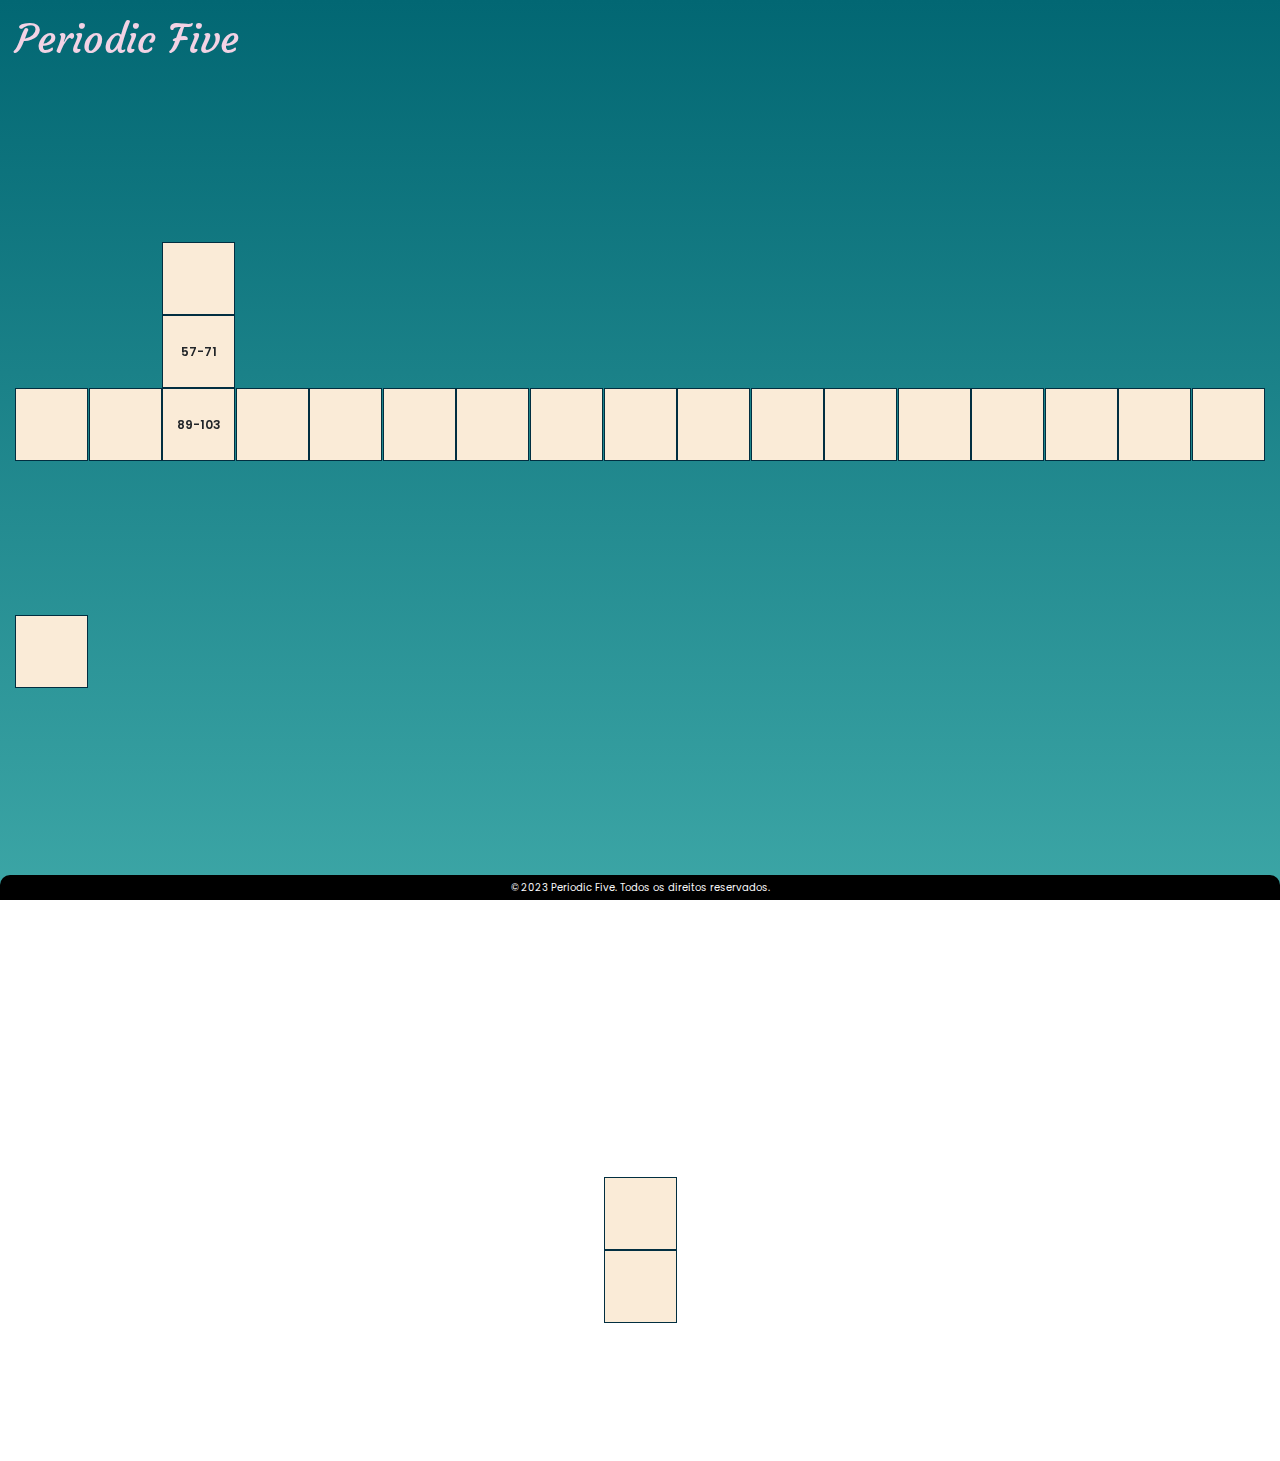
<file: api/src/main/resources/templates/tabela.html>
<!DOCTYPE html>
<html xmlns:th="http://thymeleaf.org">
<head>
  <meta charset="UTF-8">
  <meta name="viewport" content="width=device-width, initial-scale=1.0">
  <link rel="stylesheet" href="https://stackpath.bootstrapcdn.com/bootstrap/4.3.1/css/bootstrap.min.css" integrity="sha384-ggOyR0iXCbMQv3Xipma34MD+dH/1fQ784/j6cY/iJTQUOhcWr7x9JvoRxT2MZw1T" crossorigin="anonymous">
  <link rel="stylesheet" type="text/css" href="../static/estilo.css">
  <style>
        @import url('https://fonts.googleapis.com/css2?family=Poppins:wght@100;200;300;400;500;600;700;800;900&display=swap');
    </style>
  <style>
        @import url('https://fonts.googleapis.com/css2?family=Courgette&display=swap');
    </style>
  <link rel="icon" type="imagem/png" href="./img/favicon.ico" />
  <title>Periodic Five | Home</title>
</head>
<body class="vh-100">

<div class="tituloteste">
  <h1 class="tituloTabela">Periodic Five</h1>
</div>

<main id="center">
  <div class="container-fluid">
    <div class="TabelaPeriodica">
      <div class="tabelaperiodica">
        <div class="familia1">
          <div class="elemento"
               id="elemento"
               th:each="elemento : ${elementos}"
               th:if="${elemento.familia == 1}"
               th:onclick="'redirectToElemento(\'' + ${elemento.numeroAtomico} + '\')'">
            <span th:text="${elemento.numeroAtomico}"></span>
            <span th:text="${elemento.sigla}"></span>
            <span th:text="${elemento.nome}"></span>
          </div>
        </div>
        <div class="familia2">
          <div class="elemento dois" id = "elemento" th:each="elemento : ${elementos}" th:if="${elemento.familia == 2}"
               th:onclick="'redirectToElemento(\'' + ${elemento.numeroAtomico} + '\')'">
            <span th:text="${elemento.numeroAtomico}"></span>
            <span th:text="${elemento.sigla}"></span>
            <span th:text="${elemento.nome}"></span>
          </div>
        </div>
        <div class="familia3">
          <div class="elemento tres" id = "elemento" th:each="elemento : ${elementos}" th:if="${elemento.familia == 3 && elemento.numeroAtomico < 40}"
               th:onclick="'redirectToElemento(\'' + ${elemento.numeroAtomico} + '\')'">
            <span th:text="${elemento.numeroAtomico}"></span>
            <span th:text="${elemento.sigla}"></span>
            <span th:text="${elemento.nome}"></span>
          </div>
          <div class="elemento tres" id = "elemento">
            <p>57-71</p>
          </div>
          <div class="elemento tres" id = "elemento">
            <p>89-103</p>
          </div>
        </div>
        <div class="familia4">
          <div class="elemento quatro" id = "elemento" th:each="elemento : ${elementos}" th:if="${elemento.familia == 4}"
               th:onclick="'redirectToElemento(\'' + ${elemento.numeroAtomico} + '\')'">
            <span th:text="${elemento.numeroAtomico}"></span>
            <span th:text="${elemento.sigla}"></span>
            <span th:text="${elemento.nome}"></span>
          </div>
        </div>
        <div class="familia5">
          <div class="elemento cinco" id = "elemento" th:each="elemento : ${elementos}" th:if="${elemento.familia == 5}"
               th:onclick="'redirectToElemento(\'' + ${elemento.numeroAtomico} + '\')'">
            <span th:text="${elemento.numeroAtomico}"></span>
            <span th:text="${elemento.sigla}"></span>
            <span th:text="${elemento.nome}"></span>
          </div>
        </div>
        <div class="familia6">
          <div class="elemento seis" id = "elemento" th:each="elemento : ${elementos}" th:if="${elemento.familia == 6}"
               th:onclick="'redirectToElemento(\'' + ${elemento.numeroAtomico} + '\')'">
            <span th:text="${elemento.numeroAtomico}"></span>
            <span th:text="${elemento.sigla}"></span>
            <span th:text="${elemento.nome}"></span>
          </div>
        </div>
        <div class="familia7">
          <div class="elemento sete" id = "elemento" th:each="elemento : ${elementos}" th:if="${elemento.familia == 7}"
               th:onclick="'redirectToElemento(\'' + ${elemento.numeroAtomico} + '\')'">
            <span th:text="${elemento.numeroAtomico}"></span>
            <span th:text="${elemento.sigla}"></span>
            <span th:text="${elemento.nome}"></span>
          </div>
        </div>
        <div class="familia8">
          <div class="elemento oito" id = "elemento" th:each="elemento : ${elementos}" th:if="${elemento.familia == 8}"
               th:onclick="'redirectToElemento(\'' + ${elemento.numeroAtomico} + '\')'">
            <span th:text="${elemento.numeroAtomico}"></span>
            <span th:text="${elemento.sigla}"></span>
            <span th:text="${elemento.nome}"></span>
          </div>
        </div>
        <div class="familia9">
          <div class="elemento nove" id = "elemento" th:each="elemento : ${elementos}" th:if="${elemento.familia == 9}"
               th:onclick="'redirectToElemento(\'' + ${elemento.numeroAtomico} + '\')'">
            <span th:text="${elemento.numeroAtomico}"></span>
            <span th:text="${elemento.sigla}"></span>
            <span th:text="${elemento.nome}"></span>
          </div>
        </div>
        <div class="familia10">
          <div class="elemento dez" id = "elemento" th:each="elemento : ${elementos}" th:if="${elemento.familia == 10}"
               th:onclick="'redirectToElemento(\'' + ${elemento.numeroAtomico} + '\')'">
            <span th:text="${elemento.numeroAtomico}"></span>
            <span th:text="${elemento.sigla}"></span>
            <span th:text="${elemento.nome}"></span>
          </div>
        </div>
        <div class="familia11">
          <div class="elemento onze" id = "elemento" th:each="elemento : ${elementos}" th:if="${elemento.familia == 11}"
               th:onclick="'redirectToElemento(\'' + ${elemento.numeroAtomico} + '\')'">
            <span th:text="${elemento.numeroAtomico}"></span>
            <span th:text="${elemento.sigla}"></span>
            <span th:text="${elemento.nome}"></span>
          </div>
        </div>
        <div class="familia12">
          <div class="elemento doze" id = "elemento" th:each="elemento : ${elementos}" th:if="${elemento.familia == 12}"
               th:onclick="'redirectToElemento(\'' + ${elemento.numeroAtomico} + '\')'">
            <span th:text="${elemento.numeroAtomico}"></span>
            <span th:text="${elemento.sigla}"></span>
            <span th:text="${elemento.nome}"></span>
          </div>
        </div>
        <div class="familia13">
          <div class="elemento treze" id = "elemento" th:each="elemento : ${elementos}" th:if="${elemento.familia == 13}"
               th:onclick="'redirectToElemento(\'' + ${elemento.numeroAtomico} + '\')'">
            <span th:text="${elemento.numeroAtomico}"></span>
            <span th:text="${elemento.sigla}"></span>
            <span th:text="${elemento.nome}"></span>
          </div>
        </div>
        <div class="familia14">
          <div class="elemento quatorze" id = "elemento" th:each="elemento : ${elementos}" th:if="${elemento.familia == 14}"
               th:onclick="'redirectToElemento(\'' + ${elemento.numeroAtomico} + '\')'">
            <span th:text="${elemento.numeroAtomico}"></span>
            <span th:text="${elemento.sigla}"></span>
            <span th:text="${elemento.nome}"></span>
          </div>
        </div>
        <div class="familia15">
          <div class="elemento quinze" id = "elemento" th:each="elemento : ${elementos}" th:if="${elemento.familia == 15}"
               th:onclick="'redirectToElemento(\'' + ${elemento.numeroAtomico} + '\')'">
            <span th:text="${elemento.numeroAtomico}"></span>
            <span th:text="${elemento.sigla}"></span>
            <span th:text="${elemento.nome}"></span>
          </div>
        </div>
        <div class="familia16">
          <div class="elemento dezesseis" id = "elemento" th:each="elemento : ${elementos}" th:if="${elemento.familia == 16}"
               th:onclick="'redirectToElemento(\'' + ${elemento.numeroAtomico} + '\')'">
            <span th:text="${elemento.numeroAtomico}"></span>
            <span th:text="${elemento.sigla}"></span>
            <span th:text="${elemento.nome}"></span>
          </div>
        </div>
        <div class="familia17">
          <div class="elemento dezessete" id = "elemento" th:each="elemento : ${elementos}" th:if="${elemento.familia == 17}"
               th:onclick="'redirectToElemento(\'' + ${elemento.numeroAtomico} + '\')'">
            <span th:text="${elemento.numeroAtomico}"></span>
            <span th:text="${elemento.sigla}"></span>
            <span th:text="${elemento.nome}"></span>
          </div>
        </div>
        <div class="familia18">
          <div class="elemento dezoito" id = "elemento" th:each="elemento : ${elementos}" th:if="${elemento.familia == 18}"
               th:onclick="'redirectToElemento(\'' + ${elemento.numeroAtomico} + '\')'">
            <span th:text="${elemento.numeroAtomico}"></span>
            <span th:text="${elemento.sigla}"></span>
            <span th:text="${elemento.nome}"></span>
          </div>
        </div>
      </div>

      <div class="tabelaperiodicaLinhas">
        <div class="linha1">
          <div class="elemento dezoito" id = "elemento" th:each="elemento : ${elementos}" th:if="${elemento.periodo == 6 && elemento.familia == 3}"
               th:onclick="'redirectToElemento(\'' + ${elemento.numeroAtomico} + '\')'">
            <span th:text="${elemento.numeroAtomico}"></span>
            <span th:text="${elemento.sigla}"></span>
            <span th:text="${elemento.nome}"></span>
          </div>
        </div>
        <div class="linha2">
          <div class="elemento dezoito" id = "elemento" th:each="elemento : ${elementos}" th:if="${elemento.periodo == 7 && elemento.familia == 3}"
               th:onclick="'redirectToElemento(\'' + ${elemento.numeroAtomico} + '\')'">
            <span th:text="${elemento.numeroAtomico}"></span>
            <span th:text="${elemento.sigla}"></span>
            <span th:text="${elemento.nome}"></span>
          </div>
        </div>
      </div>
    </div>
  </div>

  <footer class="text-light text-center py-3" style="padding: 5px !important;">
    <div class="">
      &copy; 2023 Periodic Five. Todos os direitos reservados.
    </div>
  </footer>

  <script th:inline="javascript">
    /*<![CDATA[*/
    function redirectToElemento(numeroAtomico) {
        window.location.href = '/elementos/' + numeroAtomico;
    }
    /*]]>*/
    </script>


</main>
</body>
</html>
</file>
<file: api/src/main/resources/static/estilo.css>
*{
    margin: 0px !important;
    padding: 0px !important;
    font-family: 'Poppins', sans-serif;
}

body::before {
    content: '';
    position: fixed;
    top: 0;
    left: 0;
    width: 100%;
    height: 100%;
    z-index: -1;
    background: linear-gradient(to bottom, #026773, #3CA6A6);
}

body{
    display: flex !important;
    min-height: 100vh !important;
    position: relative !important;
    margin: 0 !important;
    padding: 0 !important;
    flex-direction: column !important;
}

#elemento{
    max-width: 75px !important;
    width: 73px !important;
    max-height: 75px !important;
    height: 73px !important;
    margin: 0px !important;
    font-weight: 600 !important;
    font-size: 12px !important;
    display: flex !important;
    justify-content: center !important;
    align-items: center !important;
}

div.familia{
    width: 75px !important;
    height: 75px !important;
    align-content: flex-end;
    display: grid;
}

div.elemento:hover{
    transition: .5s !important;
    color: #026773 !important;
    border-radius: 12px !important;
    border: 1px solid #026773 !important;
}

main{
    display: flex;
    flex-direction: row;
    margin-bottom: 3% !important;
}

#botaoVoltar{
    border-radius: 10px !important;
    border: none !important;
    padding: 3px !important;
    margin-bottom: 12px !important;
    transition: transform .3s !important;
    background-color: #f2e3d5 !important;
    max-width: 50% !important;
    width: 100% !important;
}

#botaoVoltar:hover{
    transform: scale(1.1) !important;
    background-color: #3CA6A6 !important;
}

.tituloTabela{
    position: fixed !important;
    color: #f2d3e5 !important;
    margin-top: 15px !important;
    margin-left: 15px !important;
    font-family: 'Courgette', cursive;
}

.content{
    color: whitesmoke !important;
    width: 100% !important;
    height: 100% !important;
    margin: auto !important;
}

@media screen and (max-width: 1300px) {
    .TabelaPeriodica {
        padding-top: 50px !important;
    }

    .tabelaperiodica {
        margin: 30px !important;
        flex-direction: row !important; /* Ajusta o layout das linhas */
        flex-wrap: wrap;
        margin-bottom: 20px !important;
    }

    .elemento {
        width: 60px !important; /* Largura dos elementos */
        height: 60px !important; /* Altura dos elementos */
        font-size: 10px !important; /* Tamanho da fonte */
    }

    .tabelaperiodicaLinhas{
        justify-content: center !important;
        align-items: center !important;
        margin: 450px 15px 3% 15px !important;
    }

    .linha1, .linha2 {
        flex-direction: row !important; /* Ajusta o layout das linhas */
        flex-wrap: wrap;
    }

    .col-5 {
        flex: 1 !important; /* Ajusta a largura da coluna */
        margin: 0 !important;
    }

    .tabela {
        margin-bottom: 20px !important; /* Adiciona espaço abaixo da tabela */
    }

    .elemento {
        margin: 5px 0 !important; /* Ajusta o espaçamento entre elementos */
        width: 80px !important; /* Ajusta a largura dos elementos */
        height: 80px !important; /* Ajusta a altura dos elementos */
    }

    .elemento p {
        font-size: 12px !important; /* Ajusta o tamanho da fonte */
    }

    .celula {
        font-size: 12px !important; /* Ajusta o tamanho da fonte nas células */
    }

    .imgCenter-fluid{
        display: flex !important;
        justify-content: center !important;
        width: 60vw;
        height: 60vh;
        background-color: black;
        border-radius: 10px !important;
        align-items: center;
        margin-bottom: 50px !important;
        margin-top: auto !important;
        position: static !important;
    }

    .imagemElemento{
        width: 60vw;
        height: 60vh;
        border-radius: 3% !important;
        margin-top: 5%;
        margin-bottom: auto !important;
        position: static !important;
    }

    .row{
        display: flex;
        justify-content: row;
        max-height: 90% !important;
        margin: 3% !important;
    }
}

@media screen and (max-width: 690px) {
    .tabelaperiodicaLinhas{
        justify-content: center !important;
        align-items: center !important;
        margin: 900px 15px 3% 15px !important;
    }
}

@media screen and (max-width: 490px) {
    .tabelaperiodicaLinhas{
        justify-content: center !important;
        align-items: center !important;
        margin: 1200px 15px 3% 15px !important;
    }
}

@media screen and (max-width: 390px) {
    .imgCenter-fluid > img{
        display: flex !important;
        justify-content: center !important;
        position: static !important;
    }

    .imagemElemento{
        position: static !important;
    }

    .row{
        display: flex;
        flex-direction: row !important;
        max-height: 90% !important;
        margin: 3% !important;
    }

    .tabelaperiodicaLinhas{
        justify-content: center !important;
        align-items: center !important;
        margin: 1500px 15px 3% 15px !important;
    }
}

.imagemElemento{
    width: 35vw;
    height: 60vh;
    border-radius: 3% !important;
    margin: 3%;
    margin-top: 5%;
    margin-top: auto !important;
    margin-bottom: auto !important;
}

.col-4{
    margin-top: 100% !important;
    margin-bottom: 100% !important;
    margin: auto !important;
    display: flex !important;
}

.col-6 {
    margin: 12px !important
}

.tabela{
    display: flex;
    justify-content: center;
    flex-direction: column;
}

.celula{
    padding: 15px !important;
    font-size: 14px !important;
}

.row{
    display: flex;
    justify-content: space-between;
    max-height: 90% !important;
    margin: 3% !important;
}

.texto {
    font-size: 16px !important;
}

.numAtIn{
    padding: 5px 0px 0px 7px !important;
    font-size: 12px !important;
}

.simbIn{
    text-align: center !important;
    padding: 1px  1px 3px 0px !important;
    display: flex !important;
    justify-content: center !important;
}

.nomeIn{
    font-size: 12px !important;
    text-align: center !important;
    display: flex !important;
    justify-content: center !important;
    padding: 3px 0px 0px 0px !important;
}

.elemento{
    background-color: antiquewhite;
    border: 1px solid #012E40;
    margin: 5px !important;
    cursor: pointer !important;
    display: flex;
    flex-direction: column;
}

.blocoElemento{
    display: flex !important;
    flex-direction: column !important;
    max-width: 75px;
    max-height: 75px;
    width: 100% !important;
    height: 100% !important;
    margin: 80px 15px;
}

.caption{
    color: rgb(161, 161, 161);
    font-size: 17px !important;
}

.header{
    background-color: rgba(0, 0, 0, 0.750) !important;
    padding: 1% !important;
    border-radius: 0px 0px 10px 10px !important;
    width: 140% !important;
}

.titulo{
    font-family: 'Courgette', cursive !important;
    font-size: 20px !important;
    cursor: pointer !important;
    display: flex !important;
    justify-content: center !important;
}

.imgCenter-fluid{
    display: flex !important;
    justify-content: center !important;
    width: 35vw;
    height: 60vh;
    background-color: black;
    border-radius: 10px !important;
    align-items: center;
    margin: 10px !important;
    margin-bottom: 50px !important;
    margin-top: auto !important;
    margin-bottom: auto !important;
}

@media screen and (max-width: 900px){
/* Tela Mobile */
    .imgCenter-fluid{
        margin: 5px 50px !important;
    }

    .telaDesk{
        display: none !important;
    }

    .imgCenter .imagemElemento{
        width: 250px !important;
        height: 250px !important;
        margin: 0px 20% !important;
    }
    .celula{
        margin: 0px 30% !important;
    }
    .ondeEncontrar{
        width: 77vh !important;
        text-align: justify !important;
    }
    .aplicacao{
        width: 77vh !important;
        text-align: justify !important;
    }
    .explicacoes{
        width: 77vh !important;
        text-align: justify !important;
    }
    .row {
        display: flex !important;
        justify-content: center !important;
        align-items: center !important;
    }
}

@media screen and (min-width: 900px) {
/* Tela Desktop */
    .telaMob{
        display: none !important;
    }
}

.tabelaperiodica{
    display: flex !important;
    height: 600px;
    align-items: flex-end;
    justify-content: space-between;
    margin: 3% 15px !important
}

.TabelaPeriodica{
    display: flex;
    flex-direction: column;
    justify-content: space-between;
    margin-bottom: 100px !important;
}

.tabelaperiodicaLinhas{
    display: flex;
    justify-content: flex-end;
    align-items: flex-end;
    flex-direction: column;
}

footer {
    position: fixed !important;
    bottom: 0 !important;
    width: 100% !important;
    background-color: black !important;
    font-size: 10px !important;
    border-radius: 10px 10px 0px 0px !important;
}

.espaco{
    padding: 18px !important;
}

.linha1 {
    display: flex !important;
}

.linha2{
    display: flex !important;
}

.textoReutilização{
    margin-bottom: 50px !important;
}

.aplicacao, .explicacoes, .ondeEncontrar{
    text-align: justify !important;
}
</file>
